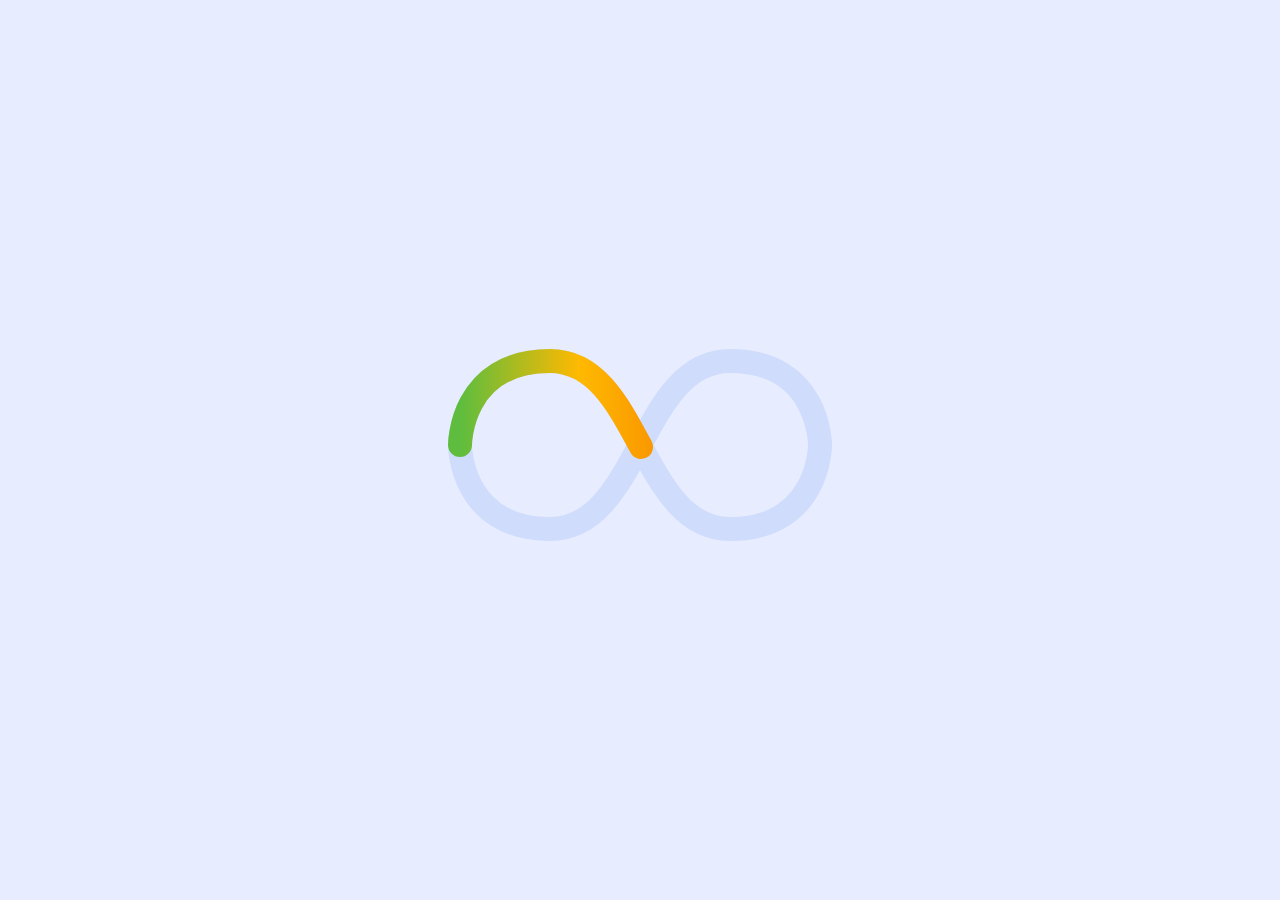
<file: index.html>
<!DOCTYPE html>
<html>
   <head>
      <title>Mr. Jay | Aspiring Ethical Hacker / Cyber Security Analyst | Site</title>
      <link rel="icon" href ="images/favicon.ico" type="image/x-icon" /> <link rel="shortcut icon" href="images/favicon.ico" type="image/x-icon" />
      <link rel="apple-touch-icon" sizes="120x120" href="/images/arc.png" /> <link rel="apple-touch-icon" sizes="152x152" href="/images/arc.png" />
	   <link rel="stylesheet" href="css/load.css" type="text/css" media="all" /> <!-- Style-CSS --> 
      <meta http-equiv = "refresh" content = "3; url = https:\\dashboard.vignesh-jay.xyz" />
      <meta name="description" content="This is a Site of an Aspiring Ethical Hacker / Cyber Security Analyst / IT Enthusiast / Web Developer / IT Administrator Mr. Vignesh Jayaraman to Showcase his Skills to the World.">
   </head>
   <main>
      <svg class="ip" viewBox="0 0 256 128" width="256px" height="128px" xmlns="http://www.w3.org/2000/svg">
         <defs>
            <linearGradient id="grad1" x1="0" y1="0" x2="1" y2="0">
               <stop offset="0%" stop-color="#5ebd3e" />
               <stop offset="33%" stop-color="#ffb900" />
               <stop offset="67%" stop-color="#f78200" />
               <stop offset="100%" stop-color="#e23838" />
            </linearGradient>
            <linearGradient id="grad2" x1="1" y1="0" x2="0" y2="0">
               <stop offset="0%" stop-color="#e23838" />
               <stop offset="33%" stop-color="#973999" />
               <stop offset="67%" stop-color="#009cdf" />
               <stop offset="100%" stop-color="#5ebd3e" />
            </linearGradient>
         </defs>
         <g fill="none" stroke-linecap="round" stroke-width="16">
            <g class="ip__track" stroke="#ddd">
               <path d="M8,64s0-56,60-56,60,112,120,112,60-56,60-56"/>
               <path d="M248,64s0-56-60-56-60,112-120,112S8,64,8,64"/>
            </g>
            <g stroke-dasharray="180 656">
               <path class="ip__worm1" stroke="url(#grad1)" stroke-dashoffset="0" d="M8,64s0-56,60-56,60,112,120,112,60-56,60-56"/>
               <path class="ip__worm2" stroke="url(#grad2)" stroke-dashoffset="358" d="M248,64s0-56-60-56-60,112-120,112S8,64,8,64"/>
            </g>
         </g>
      </svg>
   </main>
</html>
</file>
<file: css/load.css>
* {
    border: 0;
    box-sizing: border-box;
    margin: 0;
    padding: 0;
  }
  :root {
    --hue: 223;
    --bg: hsl(var(--hue),90%,95%);
    --fg: hsl(var(--hue),90%,5%);
    --trans-dur: 0.3s;
    font-size: calc(16px + (24 - 16) * (100vw - 320px) / (1280 - 320));
  }
  body {
    background-color: var(--bg);
    color: var(--fg);
    font: 1em/1.5 sans-serif;
    height: 100vh;
    display: grid;
    place-items: center;
    transition: background-color var(--trans-dur);
  }
  main {
    padding: 1.5em 0;
  }
  .ip {
    width: 16em;
    height: 8em;
  }
  .ip__track {
    stroke: hsl(var(--hue),90%,90%);
    transition: stroke var(--trans-dur);
  }
  .ip__worm1,
  .ip__worm2 {
    animation: worm1 2s linear infinite;
  }
  .ip__worm2 {
    animation-name: worm2;
  }
  
  /* Dark theme */
  @media (prefers-color-scheme: dark) {
    :root {
      --bg: hsl(var(--hue),90%,5%);
      --fg: hsl(var(--hue),90%,95%);
    }
    .ip__track {
      stroke: hsl(var(--hue),90%,15%);
    }
  }
  
  /* Animation */
  @keyframes worm1 {
    from {
      stroke-dashoffset: 0;
    }
    50% {
      animation-timing-function: steps(1);
      stroke-dashoffset: -358;
    }
    50.01% {
      animation-timing-function: linear;
      stroke-dashoffset: 358;
    }
    to {
      stroke-dashoffset: 0;
    }
  }
  @keyframes worm2 {
    from {
      stroke-dashoffset: 358;
    }
    50% {
      stroke-dashoffset: 0;
    }
    to {
      stroke-dashoffset: -358;
    }
  }
</file>
